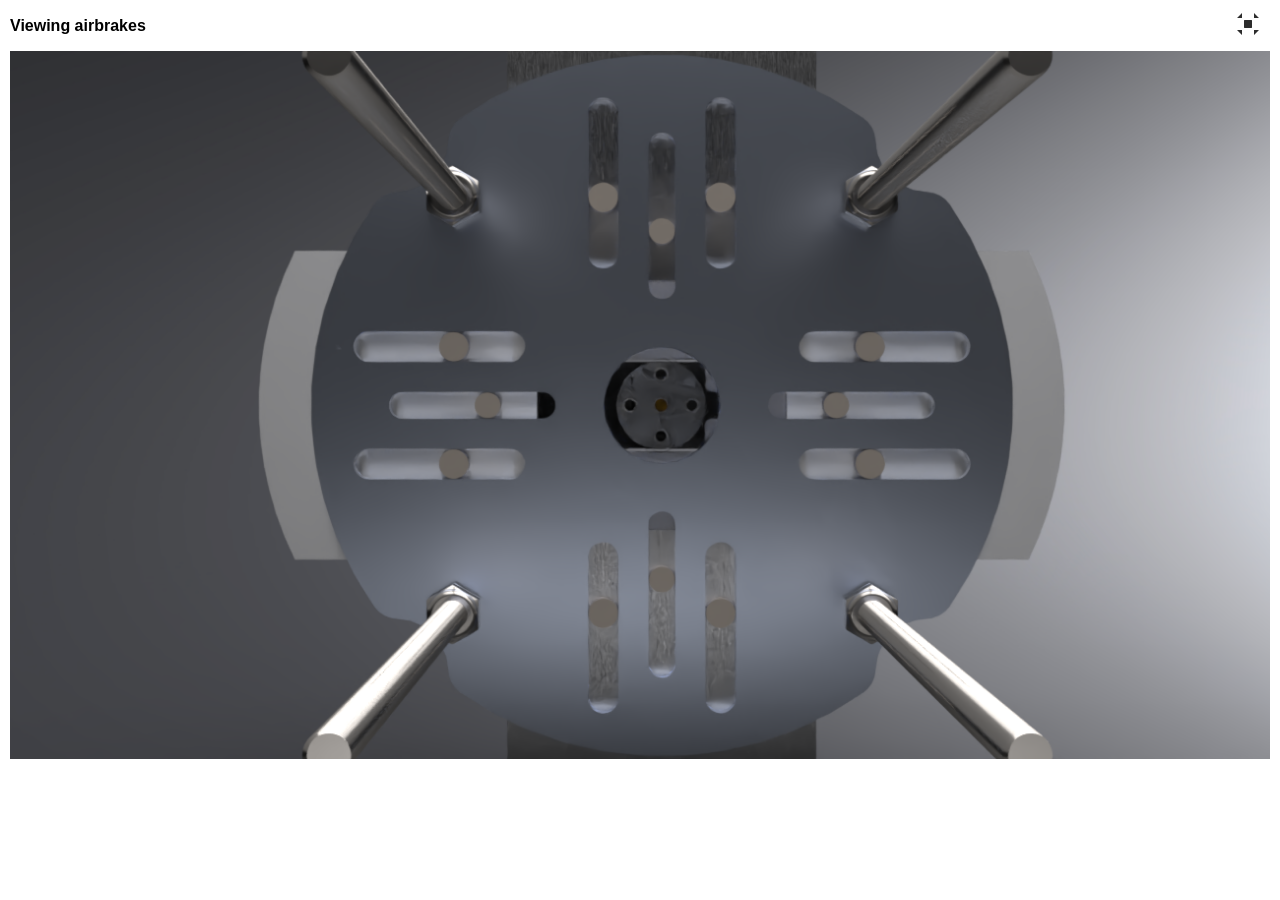
<file: Data/index.html>
<!DOCTYPE html>
<html>

<head>
    <title>Visualize - Interactive Image</title>

    <meta http-equiv="content-type" content="text/html; charset=utf-8" />
    <meta http-equiv="X-UA-Compatible" content="IE=EmulateIE9" />
    <meta name="viewport" content="width=1024, maximum-scale=1.2" />

    <!-- To embed into another site, include the following scripts -->
    <!-- You may want to minify them for production environments -->
    <script src="js/prototype.js" type="text/javascript" charset="utf-8"></script>
    <script src="js/browserdetect.js" type="text/javascript" charset="utf-8"></script>
    <script src="js/apple_core.js" type="text/javascript" charset="utf-8"></script>
    <script src="js/vr.js" type="text/javascript" charset="utf-8"></script>
    <script src="js/library.js" type="text/javascript" charset="utf-8"></script>
    <script src="js/threesixty.js" type="text/javascript" charset="utf-8"></script>
    <script src="js/wheelzoom.js" type="text/javascript"></script>
    <script src="js/observers.js" type="text/javascript" defer></script>

    <!-- The following are not required for embedding -->
    <script src="js/viewer.js" type="text/javascript" charset="utf-8" defer></script>
    <link rel="stylesheet" href="css/index.css">
    <link rel="icon" type="image/x-icon" href="assets/favicon.ico">
</head>

<body>
    <header>
        <span class="project-name">Viewing airbrakes</span>
        <div class="push">
            <button title="Actual" id="btn-actual" class="svg-button">
                <!-- icon_viewer_min_screen-dark-24px -->
                <svg version="1.1" xmlns="http://www.w3.org/2000/svg" xmlns:xlink="http://www.w3.org/1999/xlink" x="0px"
                    y="0px" viewBox="0 0 24 24" style="enable-background:new 0 0 24 24;" xml:space="preserve">
                    <g id="icon_x5F_viewer_x5F_min_x5F_screen">
                        <path style="fill:#2C2C2C;" d="M15.5,16h-7C8.224,16,8,
                        15.776,8,15.5v-7C8,8.224,8.224,8,8.5,8h7C15.776,8,16,
                        8.224,16,8.5v7C16,15.776,15.776,16,15.5,16z M1,6h5V1L1,
                        6z M18,1v5h5L18,1z M23,18h-5v5L23,18z M6,23v-5H1L6,23z" />
                    </g>
                    <g id="Layer_1">
                    </g>
                </svg>
            </button>
            <button title="Fit" id="btn-fit" class="svg-button">
                <!-- icon_viewer_full_screen-dark-24px.svg -->
                <svg version="1.1" xmlns="http://www.w3.org/2000/svg" xmlns:xlink="http://www.w3.org/1999/xlink" x="0px"
                    y="0px" viewBox="0 0 24 24" style="enable-background:new 0 0 24 24;" xml:space="preserve">
                    <g id="icon_x5F_viewer_x5F_full_x5F_screen">
                        <path style="fill:#2C2C2C;" d="M17.5,18h-11C6.224,18,6,
                        17.776,6,17.5v-11C6,6.224,6.224,6,6.5,6h11C17.776,6,18,
                        6.224,18,6.5v11C18,17.776,17.776,18,17.5,18z M6,1H1v5L6,
                        1z M23,6V1h-5L23,6z M18,23h5v-5L18,23z M1,18v5h5L1,18z" />
                    </g>
                    <g id="Layer_1">
                    </g>
                </svg>
            </button>
        </div>
    </header>
    <main>
        <section id="threesixty" class="container">
            <div id="threesixty-main">
                <!-- To embed into another site, include the viewer element -->
                <div id="viewer"></div>
        </section>
        </div>
    </main>
</body>

</html>
</file>
<file: Data/css/index.css>
:focus-visible {
    outline: none;
}

body {
    margin: 10px;
    font-family: sans-serif;
}

header {
    padding: 0px 0px 10px 0px;
    display: flex;
    align-items: center;
}

header .project-name {
    font-size: 16px;
    font-weight: bold;
}

.push {
    margin-left: auto;
}

.hidden {
    display: none;
}

button:hover {
    cursor: pointer;
}

.svg-button {
    border: none;
    background-color: transparent;
    padding: 2px 10px;   
}

.svg-button svg {
    height: 24px;
}

.svg-button:hover {
    background-color: transparent;
}

.svg-button:hover svg g path {
    /* DS Blue*/
    fill: #005685 !important;
    transition-duration: 0.5s;
}

#viewer {
    /* resize: both; */
    overflow: hidden;
    display: inline-block;
}

@media (prefers-color-scheme: dark) {
    body {
        color: #eee;
        background-color: #333;
    }
    .svg-button svg g path {
        fill: #eee !important;
    }
}
</file>
